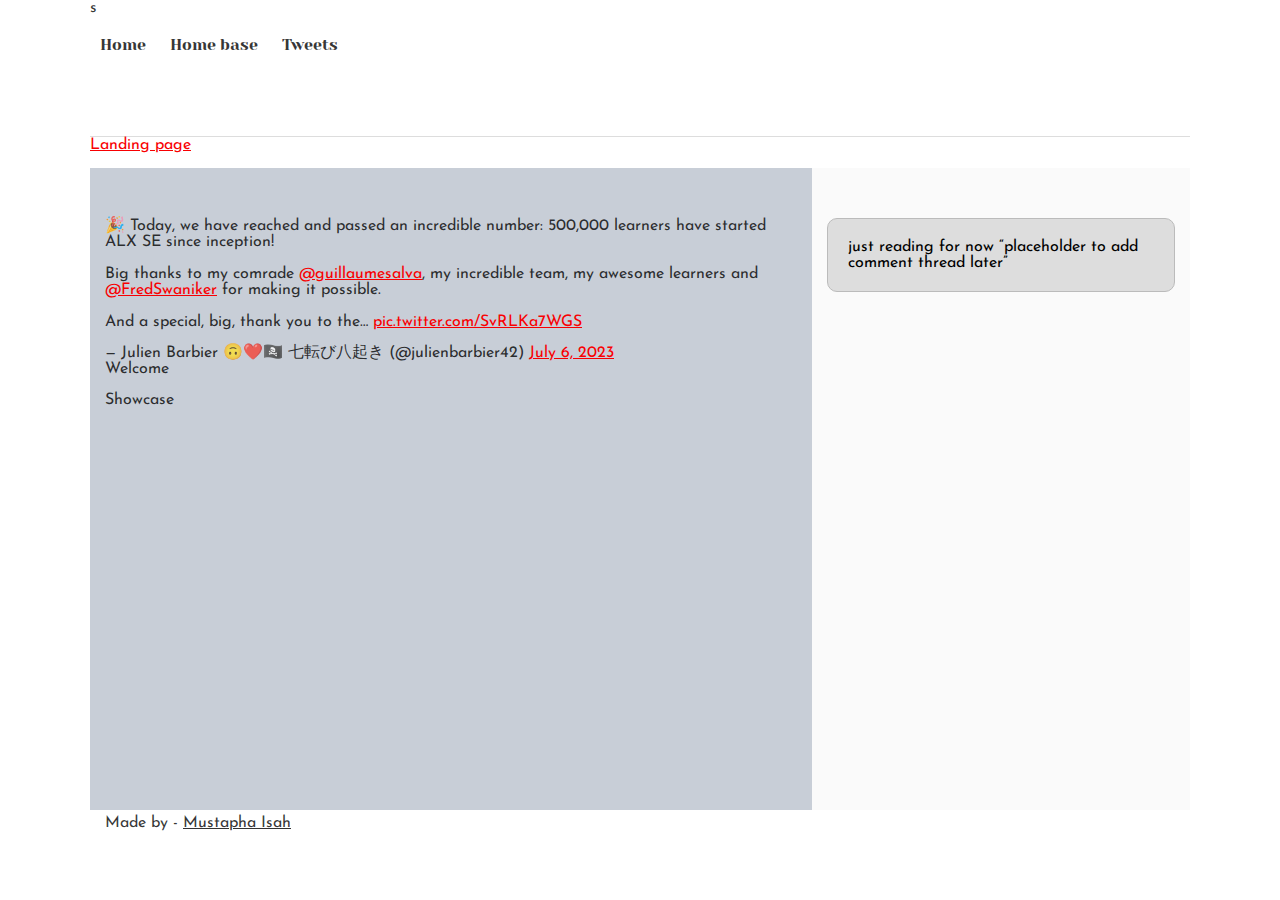
<file: css_basic/tweets.html>
<!DOCTYPE html>
<html lang="en-US">
  <head>
    <meta charset="utf-8">
    <meta name="viewport" content="width=device-width, initial-scale=1" />s
    <link href="base.css" rel="stylesheet">
    <link href="styles.css" rel="stylesheet">
    <title>My test page</title>
  </head>
  <body>
    <header>
      <ul>
        <li>
          <a href="index.html">Home</a>
          <a href="base_index.html">Home base</a>
          <a>Tweets</a>
        </li>
      </ul>
    </header>
      <p><a href="index.html">Landing page</a></p>
    <main>
      <article>
        <blockquote class="twitter-tweet">
          <p lang="en" dir="ltr">🎉 Today, we have reached and passed an incredible number: 500,000 learners have started ALX SE since inception!<br>
            <br>Big thanks to my comrade <a href="https://twitter.com/guillaumesalva?ref_src=twsrc%5Etfw">@guillaumesalva</a>, 
            my incredible team, my awesome learners and <a href="https://twitter.com/FredSwaniker?ref_src=twsrc%5Etfw">@FredSwaniker</a> 
            for making it possible.<br><br>And a special, big, thank you to the… 
            <a href="https://t.co/SvRLKa7WGS">pic.twitter.com/SvRLKa7WGS</a></p>&mdash; 
            Julien Barbier 🙃❤️🏴‍☠️ 七転び八起き (@julienbarbier42) <a href="https://twitter.com/julienbarbier42/status/1676847267767103488?ref_src=twsrc%5Etfw">July 6, 2023</a>
        </blockquote> <script async src="https://platform.twitter.com/widgets.js"></script>

        <div>
          <div>
            <p>Welcome</p>
          </div>
          <div>
            <p>Showcase</p>
          </div>

        </div>
      </article>

      <aside>
        <p>just reading for now “placeholder to add comment thread later”</p>
      </aside>
    </main>
      
    <footer>
      Made by <Mustapha Isah> - <a href="https://fullstackopen.com/en/" target="_blank">Mustapha Isah</a>
    </footer>  
  </body>
</html>
</file>
<file: css_basic/base.css>
/* Importing webfonts */
/* (If you're learning CSS, you should disregard that) */

@import url(https://fonts.googleapis.com/css?family=Yeseva+One);
@import url(https://fonts.googleapis.com/css?family=Josefin+Sans:400,700,700italic,400italic);

/* CSS reset rules */

html, body {
	height: 100%;
	min-height: 100%;
}
html, body, div, span, applet, object, iframe,
h1, h2, h3, h4, h5, h6, p, blockquote, pre,
a, abbr, acronym, address, big, cite, code,
del, dfn, img, ins, kbd, q, s, samp,
small, strike, sub, sup, tt, var,
b, u, i, center,
dl, dt, dd,
fieldset, form, label, legend,
table, caption, tbody, tfoot, thead, tr, th, td,
article, aside, canvas, details, embed, 
figure, figcaption, footer, header, hgroup, 
menu, nav, output, ruby, section, summary,
time, mark, audio, video {
	margin: 0;
	padding: 0;
	border: 0;
	font-size: 100%;
	font: inherit;
	vertical-align: baseline;
}
/* HTML5 display-role reset for older browsers */
article, aside, details, figcaption, figure, 
footer, header, hgroup, menu, nav, section {
	display: block;
}
body {
	line-height: 1;
}
blockquote, q {
	quotes: none;
}
blockquote:before, blockquote:after,
q:before, q:after {
	content: '';
	content: none;
}
table {
	border-collapse: collapse;
	border-spacing: 0;
}


/* Fonts and colors */

body {
	font-family: 'Josefin Sans', serif;
	color: rgba(0, 0, 0, 0.8);
}
h1, h2, h3, h4, h5, h6, header {
	font-family: 'Yeseva One', sans-serif;
}
article {
}
header {
	border-bottom: 1px solid rgb(221,221,221);
	transition: border-bottom-color 1s ease;
}
header a {
	color: rgba(0, 0, 0, 0.8);
}
aside {
	background: #FAFAFA;
}
aside p {
	border: 1px solid #bbb;
	background: #ddd;
	color: black;
}
footer a {
	color: rgba(0, 0, 0, 0.8);
}
a {
	color: #F80002;
}


/* Positioning and margins */

@media (min-width: 1100px) {
	body {
		width: 1100px;
		margin: 0 auto;
	}
}

article {
	padding: 50px 15px;
}
article > *:first-child {
	margin-top: 0;
}
aside {
	padding: 50px 15px;
}
header .right {
	float: right;
	margin: 0 10px 15px;
}


/* Header */
header {
	padding: 20px 0;
	height: 80px;
}
header ul {
	list-style: none;
	margin: 0;
	padding: 0;
}
header li {
	display: inline;
	vertical-align:middle;
}
header li:first-child {
	margin: 0;
}
header li a {
	margin: 0 10px;
}
header li.logo {
	font-size: 36px;
}
header a {
	text-decoration: none;
}


/* Aside */

aside p {
	border-radius: 10px;
	padding: 20px 20px;
}


/* Footer */

footer {
	padding: 5px 15px;
	height: 80px;
}


/* Text styles and margins */

p {
	margin-bottom: 15px;
}
h1 {
	font-size: 36px;
	margin: 40px 0 20px;
}
h2 {
	font-size: 32px;
	margin: 30px 0 15px;
}
h3 {
	font-size: 28px;
	margin: 25px 0 10px;
}
h4 {
	font-size: 20px;
	font-weight: bold;
	margin: 20px 0 10px;
}
h5 {
	font-size: 18px;
	font-weight: bold;
	margin: 15px 0 10px;
}
h6 {
	font-weight: bold;
	margin: 5px 0;
}

@media (max-width: 800px) {
  body.works_on_smartphone {
  	display: block;
  }
  body.works_on_smartphone main {
  	display: block;
  }
  header .right {
  	float: none;
  }
}
</file>
<file: css_basic/styles.css>
body, main 
{
    display: flex;
}

body
{
    flex-direction: column;
}

main
{
    flex-direction: row;
    flex: auto;
}

article
{
    flex: 66.5%;
    overflow-y: auto;
    background-color: rgba(85, 103, 132, 0.326);
    border: 2px;
}

aside
{
    flex:33.5%;
    overflow-y: auto;
}

div 
{
    border-style:solid;
    border-color:rgb(218, 42, 80)
    border-width: 3px;
    border-radius: 3%;
}
</file>
